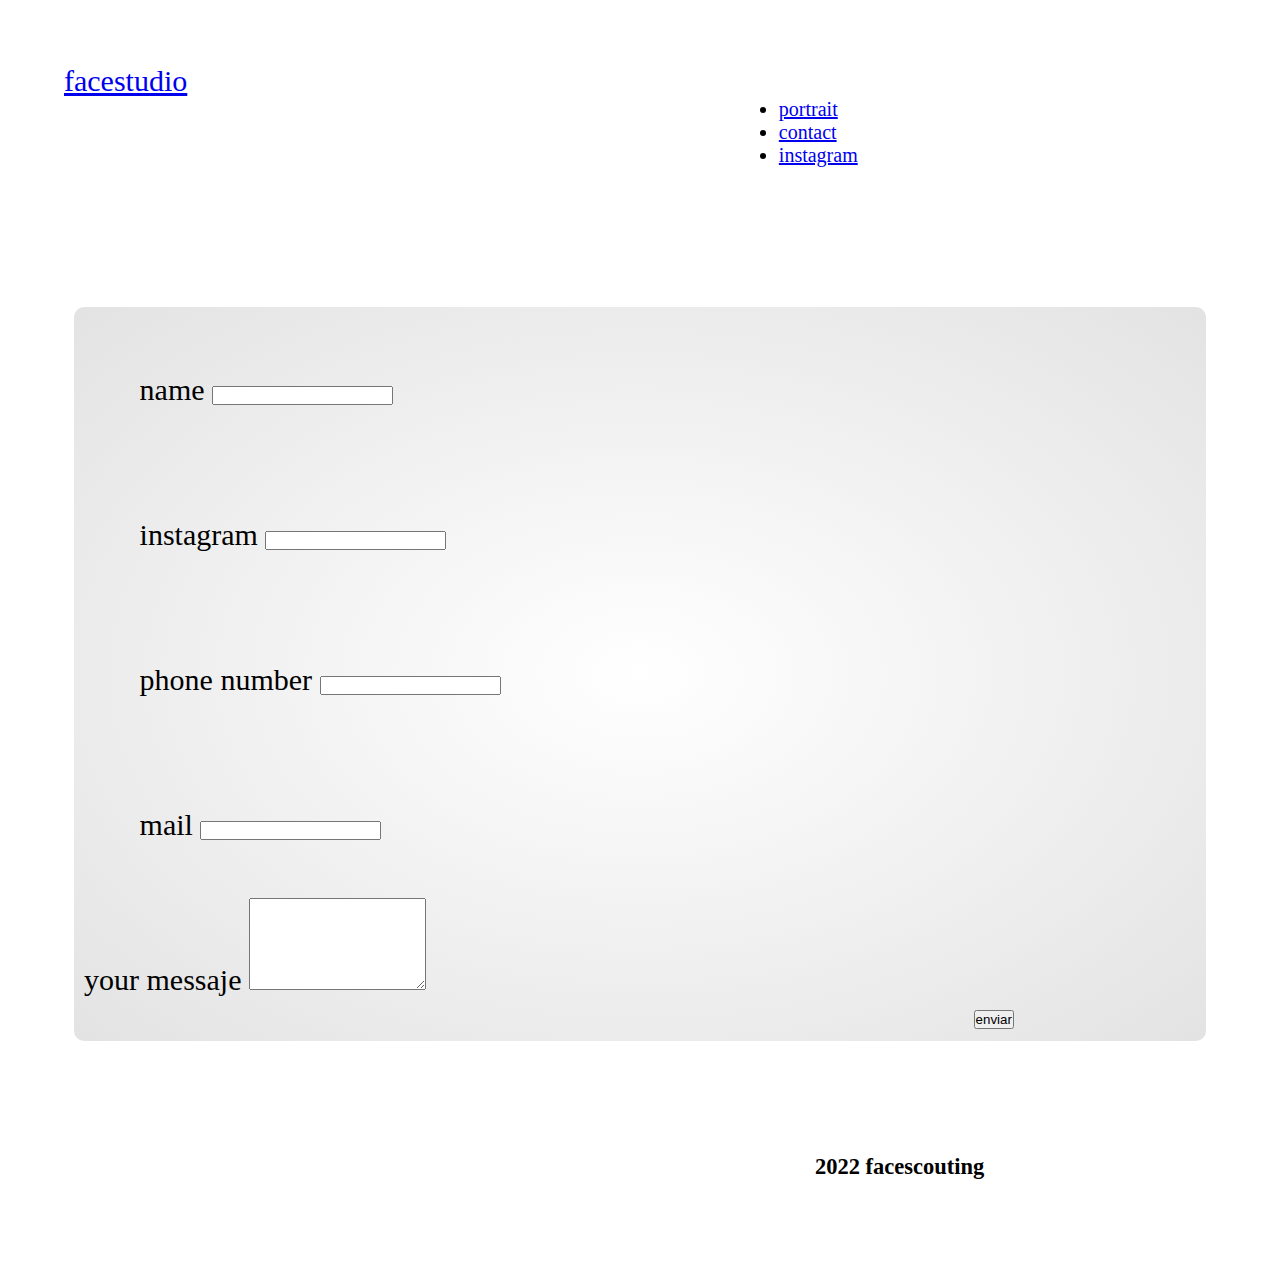
<file: pages/contact.html>
<!doctype html>
<html lang="en">


<head>
    <meta charset="utf-8">
    <meta name="viewport" content="width=device-width, initial-scale=1">
    <title>Bootstrap demo</title>
    <link href="https://cdn.jsdelivr.net/npm/bootstrap@5.2.0-beta1/dist/css/bootstrap.min.css" rel="stylesheet"
        integrity="sha384-0evHe/X+R7YkIZDRvuzKMRqM+OrBnVFBL6DOitfPri4tjfHxaWutUpFmBp4vmVor" crossorigin="anonymous">
    <link rel="stylesheet" href="../estilos.css">
</head>

<body>

    <div class="container text-center">
        <div class="row">
            <div class="col">

                <header>
                    <nav class="navbar  navbar-expand-sm  bg-light">
                        <div class="container-fluid">
                            <a class="navbar-brand" href="../index.html">facestudio</a>
                            <button class="navbar-toggler" type="button" data-bs-toggle="collapse"
                                data-bs-target="#navbarNav" aria-controls="navbarNav" aria-expanded="false"
                                aria-label="Toggle navigation">
                                <span class="navbar-toggler-icon"></span>
                            </button>
                            <div class="collapse navbar-collapse" id="navbarNav">
                                <ul class="navbar-nav nav nav-pills nav-fill">

                                    <li class="nav-item">
                                        <a class="nav-link" href="portrait.html">portrait</a>
                                    </li>
                                    <li class="nav-item">
                                        <a class="nav-link" href="contat.html">contact</a>
                                    </li>
                                    <li class="nav-item">
                                        <a class="nav-link" href="http://www.instagram.com/facescouting">instagram</a>
                                    </li>
                                </ul>
                            </div>
                        </div>
                    </nav>


                </header>

                <main>
                    <div class="container-fluid">

                        <form class="formcontainer">
                            <div class="mb-1 container-fluid">
                                <label for="exampleInputEmail1" class="form-label">name</label>
                                <input type="text" class="form-control" id="exampleInputEmail1" aria-describedby="emailHelp">
                            </div>
                            <div class="mb-1 container-fluid">
                                <label for="exampleInputEmail1" class="form-label">instagram</label>
                                <input type="text" class="form-control" id="exampleInputEmail1" aria-describedby="emailHelp">
                            </div>
                            <div class="mb-1 container-fluid">
                                <label for="exampleInputEmail1" class="form-label">phone number</label>
                                <input type="number" class="form-control" id="exampleInputEmail1" aria-describedby="emailHelp">
                            </div>
                            <div class="mb-1 container-fluid">
                                <label for="exampleInputEmail1" class="form-label">mail</label>
                                <input type="email" class="form-control" id="exampleInputEmail1" aria-describedby="emailHelp">
                            </div>
                            <div class="mb-1">
                                <label for="exampleFormControlTextarea1" class="form-label">your messaje</label>
                                <textarea class="form-control" id="exampleFormControlTextarea1" rows="6"></textarea>
                            </div>
            
                            <button type="submit" class="btn btn-secondary enviar">enviar</button>
                        </form>
                    </div>

                </main>




                <div class="row">

                    <footer class="footerflex">
                        <h2>2022 facescouting</h2>
                    </footer>

                </div>


            </div>
        </div>
    </div>


    <script src="https://cdn.jsdelivr.net/npm/bootstrap@5.2.0-beta1/dist/js/bootstrap.bundle.min.js"
        integrity="sha384-pprn3073KE6tl6bjs2QrFaJGz5/SUsLqktiwsUTF55Jfv3qYSDhgCecCxMW52nD2"
        crossorigin="anonymous"></script>


</body>

</html>
</file>
<file: estilos.css>
html {
    font-size: 62.5%;
}

* {
    margin: 0px;
    padding: 0px;
}

* {
    margin: 0px;
    padding: 0px;
}


.gridhome {
    display: grid;
    grid-template-areas:
        "nav"
        "main"
        "footer";

    grid-template-rows: 0.1rem auto auto;
    row-gap: 2%;
}

header {
    grid-area: nav;
}

main {
    grid-area: main;
}


footer {
    grid-area: footer;

}


.navbar {
    height: auto;
}


.navbar-brand {
    font-size: 3rem;
}

.nav-item {
    font-size: 1.5rem;
    margin-left: -10%;
}

.navbar-toggler {
    font-size: 1rem;
    margin-left: -20%;
}



@keyframes colorefect {
    from {
        filter: contrast(2);
    }

    to {
        background-image: linear-gradient(#bbceda, #cbeedb);
    }
}

@keyframes slidein {
    from {
        width: 10%;
    }

    to {
        width: 70%;
    }
}

@keyframes slidelink {
    from {
        width: 10%;
    }

    to {
        width: 100%;
    }
}

@keyframes slidetop {
    from {
        margin-bottom: -10%;
    }

    to {
        margin-bottom: 0%;
    }
}

@keyframes fadein {
    from {
        opacity: 30%;
    }

    to {
        opacity: 100%;
    }
}

@keyframes fadeout {
    from {
        opacity: 100%;
    }

    to {
        opacity: 50%;
    }
}


@keyframes bn {
    from {
        filter: grayscale(0);
    }

    to {
        filter: grayscale(100);
    }
}

.landingph {
    animation-name: fadein;
    animation-duration: 10s;
    margin-bottom: 3%;
}


.foto {
    border-radius: 2%;
    margin-bottom: 2%;

}

.foto:hover {
    animation-name: bn;
    animation-duration: 4s;
    animation-fill-mode: forwards;
}

.formcontainer {
    border-radius: 1rem;
    color: rgb(0, 0, 0);
    padding: 1rem;
    margin: 1rem;
    background-image: radial-gradient(rgb(255, 255, 255), rgb(227, 227, 227));
}


.container-fluid {
    align-content: center;
    padding: 5%;
    font-size: 3rem;
}

footer {text-decoration: none;

}

.footerflex {text-decoration: none;
display: flex; flex-direction: row-reverse;
    height: 7rem;
    font-size: 1.5rem;
    padding: 2rem;
    margin-right: 20%;
    text-align: right;
    margin-bottom: 6rem;
}

ul{text-decoration: none;}

h2{
    margin-top: 2%;
    margin-right: 2%;
}


.enviar {
    margin-left: 80%;
}

.icono {
    width: 10px;
    height: 10px;
}

.navbar-nav {display: inline-block; text-align: right; direction: column;
    margin-left: 80%;
}


@media (min-width: 576px) {
    .navbar-nav {
        margin-left: 50%;
    }

    .nav-item {
        font-size: 1rem;
        margin-left: 2%;
    }

    .exampleInputEmail1 {
        font-size: 10rem;
    }

}




@media (min-width: 768px) {
    .navbar-nav {
        margin-left: 50%;
    }

    .nav-item {
        font-size: 2rem;
        ;
        margin-left: 25%;
    }

}

@media (min-width: 992px) {
    .navbar-nav {
        margin-left: 60%;
    }

    .nav-item {
        margin-left: 30%;
    }

}
</file>
